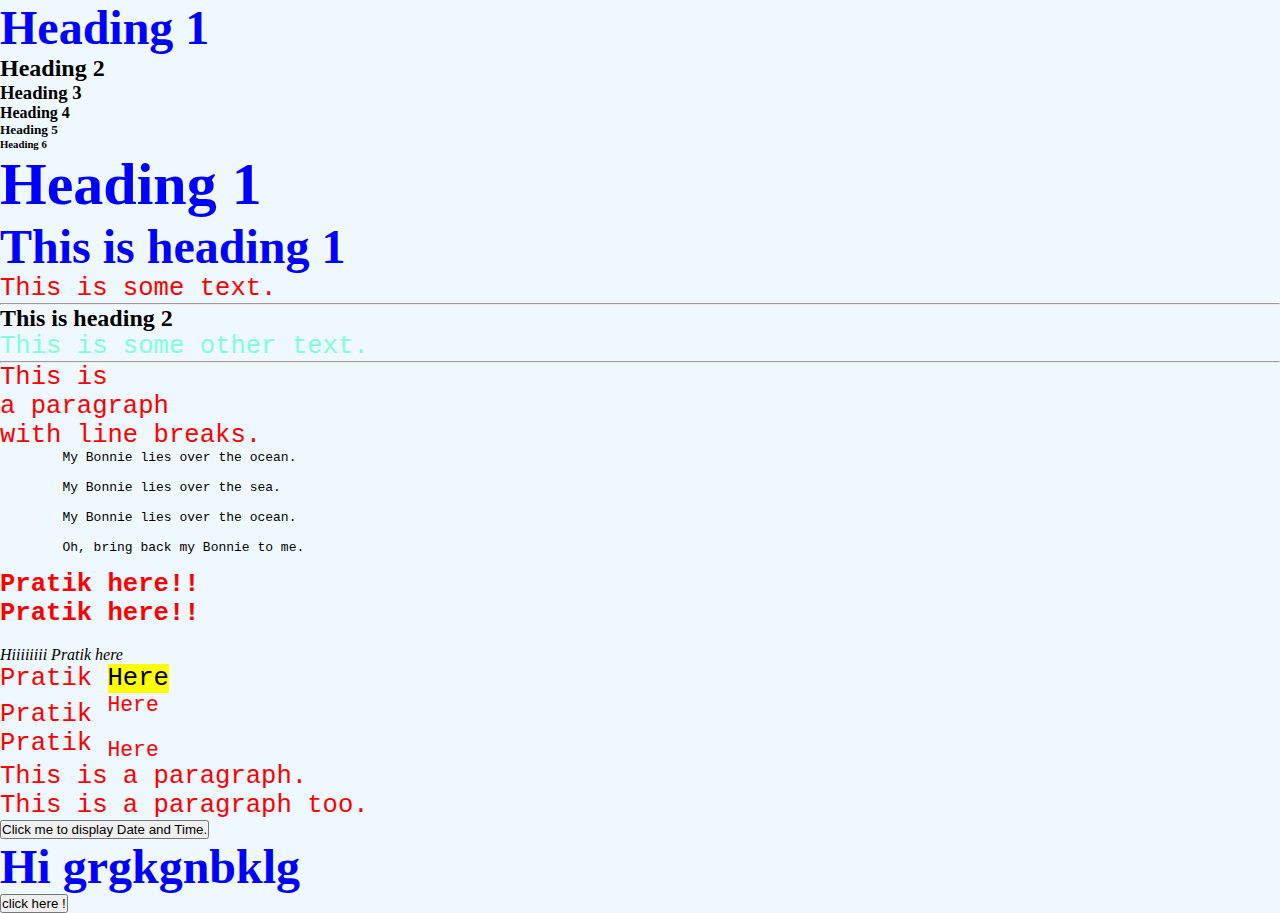
<file: index.html>
<!DOCTYPE html>
<html lang="en">

<head>
  <meta charset="UTF-8">
  <meta http-equiv="X-UA-Compatible" content="IE=edge">
  <meta name="viewport" content="width=device-width, initial-scale=1.0">
  <title>Practice</title>
  <link rel="stylesheet" href="./index.css">
  <link rel="shortcut icon" type="image/jpg" href="./jpg-flat.png" />
  
  <style>
    h1 {
      color: blue;
      font-family: verdana;
      font-size: 300%;
    }

    p {
      color: red;
      font-family: courier;
      font-size: 160%;
    }
  </style>
</head>

<body>
  <h1>Heading 1</h1>
  <h2>Heading 2</h2>
  <h3>Heading 3</h3>
  <h4>Heading 4</h4>
  <h5>Heading 5</h5>
  <h6>Heading 6</h6>

  <h1 style="font-size:60px;">Heading 1</h1>
  <h1>This is heading 1</h1>
  <p>This is some text.</p>
  <hr>
  <h2>This is heading 2</h2>
  <p style="color: aquamarine;">This is some other text.</p>
  <hr>
  <p>This is<br>a paragraph<br>with line breaks.</p>
  <pre>
        My Bonnie lies over the ocean.
      
        My Bonnie lies over the sea.
      
        My Bonnie lies over the ocean.
      
        Oh, bring back my Bonnie to me.
      </pre>


  <p> <b>Pratik here!!</b></p>
  <p> <strong>Pratik here!!</strong></p>
  <br>
  <i>Hiiiiiiii Pratik here</i>

  <p>Pratik <mark> Here</mark></p>

  <p>Pratik <sup> Here</sup></p>

  <p>Pratik <sub> Here</sub></p>
  <p>This is a paragraph.</p>
  <!--
    <p>Look at this cool image:</p>
    <img border="0" src="pic_trulli.jpg" alt="Trulli">
    -->
  <p>This is a paragraph too.</p>
  <button type="button" onclick="document.getElementById('demo').innerHTML = Date()">
    Click me to display Date and Time.</button>

  <p id="demo"></p>


  <h1 id="chnge"> Hi grgkgnbklg </h1>

  <button  type="button" onclick="start()"> click here !</button>

</body>
<script src="./index.js"></script>
</html>
</file>
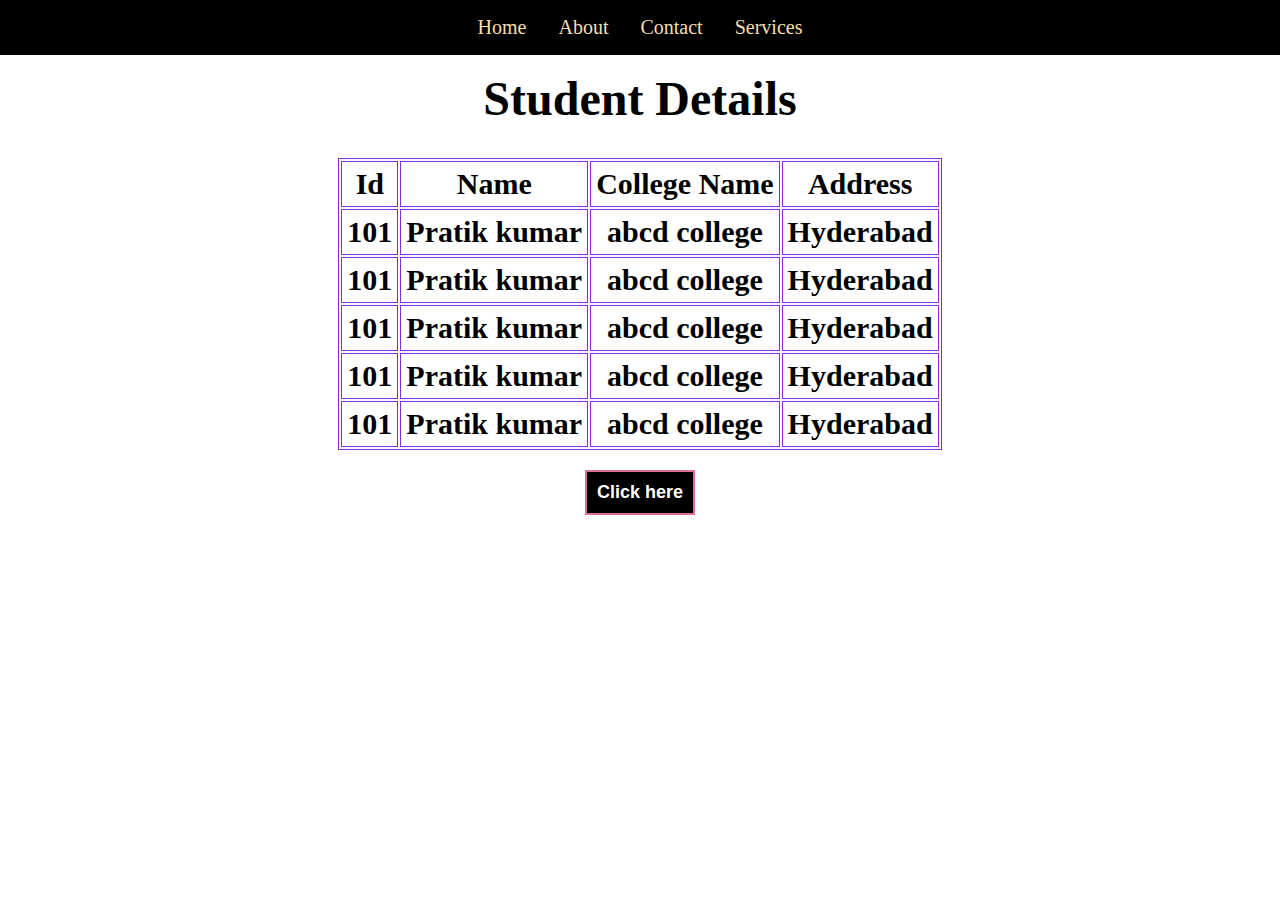
<file: index2.html>
<!DOCTYPE html>
<html lang="en">

<head>
    <meta charset="UTF-8">
    <meta http-equiv="X-UA-Compatible" content="IE=edge">
    <meta name="viewport" content="width=device-width, initial-scale=1.0">
    <title>Document</title>

    <style>
        * {
            margin: 0;
            padding: 0;
        }

        nav {
            width: 100%;
            height: 20%;
            background-color: black;
        }

        .menu {
            color: wheat;
            font-size: 20px;
            padding: 1rem;
            cursor: pointer;
        }

        ul {
            list-style: none;
            display: flex;
            align-items: center;
            text-align: center;
            justify-content: center;

        }

        .menu:hover {
            color: blueviolet;
            text-transform: uppercase;
            transition-duration: 2s;
        }

        section img {
            width: 100%;
            scroll-behavior: smooth;
        }

        .table {
            display: flex;
            justify-content: center;
            margin-top: 2rem;
            flex-wrap: wrap;
        }

        center {
            margin-top: 1rem;
            font-size: 3rem;
        }

        tr th {
            font-size: 30px;
            padding: 5px;
        }

        table,
        td,
        th {
            border: 1px solid blueviolet;
        }

        th {
            text-align: center;
        }

        td {
            text-align: center;
        }
        .btn{
            display:flex;
            justify-content: center;
            margin-top: 20px;
        }
        button{
            background-color: black;
            color: white;
            font-size: large;
            padding: 10px;
            border: 2px solid  palevioletred;
            cursor: pointer;
            font-weight: 900;
        }
    </style>
</head>

<body>
    <nav>
        <ul>
            <li class="menu">Home</li>
            <li class="menu">About</li>
            <li class="menu">Contact</li>
            <li class="menu">Services</li>
        </ul>
    </nav>

    <center> <b>Student Details</b></center>
    <div class="table">

        <table>

            <tr>
                <th>Id</th>
                <th>Name</th>
                <th>College Name</th>
                <th>Address</th>
            </tr>

            <tr>
                <th>101</th>
                <th>Pratik kumar</th>
                <th>abcd college</th>
                <th>Hyderabad</th>
            </tr>
            <tr>
                <th>101</th>
                <th>Pratik kumar</th>
                <th>abcd college</th>
                <th>Hyderabad</th>
            </tr>
            <tr>
                <th>101</th>
                <th>Pratik kumar</th>
                <th>abcd college</th>
                <th>Hyderabad</th>
            </tr>
            <tr>
                <th>101</th>
                <th>Pratik kumar</th>
                <th>abcd college</th>
                <th>Hyderabad</th>
            </tr>
            <tr>
                <th>101</th>
                <th>Pratik kumar</th>
                <th>abcd college</th>
                <th>Hyderabad</th>
            </tr>
        </table>
        
    </div>
    <div class="btn">
        <button >Click here</button>

    </div>
</body>

</html>
</file>
<file: index.css>
*{
    padding: 0;
    margin: 0;
}

body{
    background-color: aliceblue;
}
</file>
